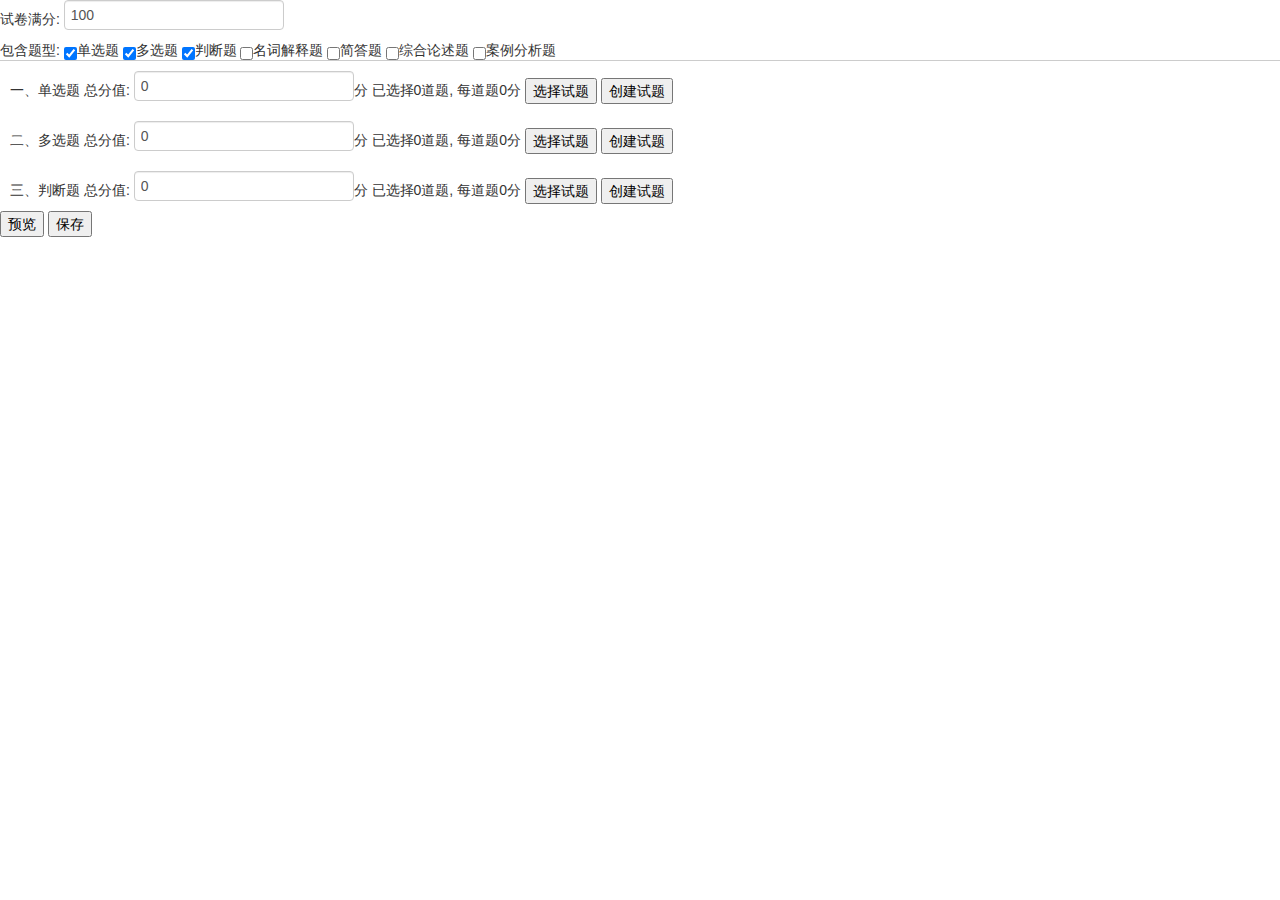
<file: index.html>
<!DOCTYPE html>
<html lang="en">

<head>
    <meta charset="UTF-8">
    <title>Title</title>
    <link rel="stylesheet" href="bootstrap.min.css">
    <style>
        .item{
            margin: 10px 0 0 10px;
        }
        table{
            border-collapse:collapse;border: 1px solid #ccc;
        }
        label{
            display: inline;
        }
    </style>
</head>

<body>
    <div class="main">
        <div class="head" style="border-bottom: 1px solid #ccc">
            试卷满分: <input type="text" id="totalScore" value="100">
            <br> 包含题型:
            <input type="checkbox" id="type1" checked><label for="type1">单选题</label> 
            <input type="checkbox" id="type2" checked><label for="type2">多选题</label>
            <input type="checkbox" id="type3" checked><label for="type3">判断题</label>
            <input type="checkbox" id="type4"><label for="type4">名词解释题</label>
            <input type="checkbox" id="type5"><label for="type5">简答题</label>
            <input type="checkbox" id="type6"><label for="type6">综合论述题</label>
            <input type="checkbox" id="type7"><label for="type7">案例分析题</label>
        </div>
        <div class="content">
            <!--单选题-->
            <div class="item single">
                <span>一、单选题</span> 总分值: <input type="text" value="0">分 已选择<span class="choosedCount">0</span>道题, 每道题<span class="perScore">0</span>分
                <input type="button" value="选择试题" class="chooseBtn" data-toggle="modal" data-target="#myModal">
                <input type="button" value="创建试题">
                
            </div>
            <!--多选题-->
            <div class="item multiple">
                <span>二、多选题</span> 总分值: <input type="text" value="0">分 已选择<span class="choosedCount">0</span>道题, 每道题<span class="perScore">0</span>分
                <input type="button" value="选择试题" class="chooseBtn" data-toggle="modal" data-target="#myModal">
                <input type="button" value="创建试题">
                
            </div>
            <!--判断题-->
            <div class="item multiple">
                <span>三、判断题</span> 总分值: <input type="text" value="0">分 已选择<span class="choosedCount">0</span>道题, 每道题<span class="perScore">0</span>分
                <input type="button" value="选择试题" class="chooseBtn" data-toggle="modal" data-target="#myModal">
                <input type="button" value="创建试题">
                
            </div>
            <!--名词解释题-->
            <div class="item mingci" style="display: none;">
                <span>四、名词解释题</span> 总分值: <input type="text" value="0">分 已选择<span class="choosedCount">0</span>道题, 每道题<span class="perScore">0</span>分
                <input type="button" value="选择试题" class="chooseBtn" data-toggle="modal" data-target="#myModal">
                <input type="button" value="创建试题">
                
            </div>
            <!--简答题-->
            <div class="item mingci" style="display: none;">
                <span>五、简单题</span> 总分值: <input type="text" value="0">分 已选择<span class="choosedCount">0</span>道题, 每道题<span class="perScore">0</span>分
                <input type="button" value="选择试题" class="chooseBtn" data-toggle="modal" data-target="#myModal">
                <input type="button" value="创建试题">
                
            </div>
            <!--综合论述题-->
            <div class="item mingci" style="display: none;">
                <span>六、综合论述题</span> 总分值: <input type="text" value="0">分 已选择<span class="choosedCount">0</span>道题, 每道题<span class="perScore">0</span>分
                <input type="button" value="选择试题" class="chooseBtn" data-toggle="modal" data-target="#myModal">
                <input type="button" value="创建试题">
                
            </div>
            <!--案例分析题-->
            <div class="item mingci" style="display: none;">
                <span>七、案例分析题</span> 总分值: <input type="text" value="0">分 已选择<span class="choosedCount">0</span>道题, 每道题<span class="perScore">0</span>分
                <input type="button" value="选择试题" class="chooseBtn" data-toggle="modal" data-target="#myModal">
                <input type="button" value="创建试题">
                
            </div>

            <!-- 选择试题模态框 -->
            <div class="modal fade" id="myModal" tabindex="-1" role="dialog" aria-labelledby="myModalLabel">
                <div class="modal-dialog" role="document">
                    <div class="modal-content">
                        <div class="modal-header">
                            <button type="button" class="close" data-dismiss="modal" aria-label="Close"><span aria-hidden="true">&times;</span></button>
                            <h0 class="modal-title" id="myModalLabel">选择试题</h0>
                        </div>
                        <div class="modal-body">
                            <ul>
                                <li><input type="checkbox">这道题那啥</li>
                                <li><input type="checkbox">这个很难</li>
                                <li><input type="checkbox">恩啊实打实大丰收帝国时代</li>
                                <li><input type="checkbox">确认瓦房店是非得失</li>
                                <li><input type="checkbox">阿斯达打扰请二无</li>
                            </ul>
                        </div>
                        <div class="modal-footer">
                            <button type="button" class="btn btn-default" data-dismiss="modal">Close</button>
                            <button type="button" class="btn btn-primary" id="saveChoose" data-dismiss="modal">Save changes</button>
                        </div>
                    </div>
                </div>
            </div>
        </div>
        <div class="footer">

            <input type="button" value="预览" id="preview">
            <input type="button" value="保存">
        </div>
    </div>
    <script src="jquery-1.10.1.min.js"></script>
    <script src="bootstrap.min.js"></script>
    <script type="text/javascript">
    $(function(){
        //试题类型DOM arr
        var examItems = $(".item");
        var currentSelectedIndex;
        //题型类型, 与后端确认参数名, 这里以数字代替
        var types = [];
        for (var i = 0; i < 7; i++) {
            types.push(i);
        }
        //题型显示隐藏
        $(".head input[type='checkbox']").on("change", function () {
            var that = $(this);
            var index = that.index("input[type='checkbox']");
            console.log(that.prop("checked"));
            if (that.prop("checked")) {
                examItems.eq(index).show();
            } else {
               examItems.eq(index).hide();
            }
            resetItemNum();
        })

        //临时保存试题数据
        var tempExamData = [];
        //选择试题
        $(".chooseBtn").on("click", function () {            
            $(".modal-body>ul").html("");
            var that = $(this);
            //根据index获取题型
            currentSelectedIndex = that.index(".chooseBtn");
            console.log("当前选择的题型"+currentSelectedIndex);
            /*
            $.ajax({
                url: "api",
                method: post,
                dataType: "json", 
                data: {
                    type: types[index]
                },
                success: function(res){
                    
                }
            })
            */
            //延时模拟ajax
            setTimeout(function () {
                var resData = {
                    items: ["这是第一道题", "这是第二道题", "这是第三道题"]
                };
                tempExamData = resData.items.slice();
                for(var i = 0; i < resData.items.length; i++){
                    var li = $("<li><input type=\"checkbox\">"+resData.items[i]+"</li>");
                    $(".modal-body>ul").append(li);
                }
            }, 1000)
        })

        
        //选择试题结束
        $("#saveChoose").on("click", function(){
            var currentSelectedItem = examItems.eq(currentSelectedIndex);
            //后端给的试题
            var items = $(".modal-body>ul>li");
            console.log(tempExamData);
            var selectdExamDatas = [];
            $.each(tempExamData, function(index, item){
                items.find("input[type='checkbox']").eq(index).prop("checked") ? selectdExamDatas.push(item) : 1;
            })
            //如果没有table需要创建
            var hasTable = currentSelectedItem.find("table").length>0 ? true : false;
            if(!hasTable) {
                currentSelectedItem.append($("<table style=\"border-collapse:collapse;border: 1px solid #ccc\">"+
"                        <tr style=\"background-color: #ccc\">"+
"                            <th>序号</th>"+
"                            <th>题目</th>"+
"                            <th>操作</th>"+
"                        </tr>"+
"                    </table>"));
            }
            //选中的li新建tr
            $.each(selectdExamDatas, function(index, item){
                var tr = $("<tr><td></td><td>"+item+"</td><td><a href=\"#\">查看</a><a href=\"#\" class='rem'>删除</a></td></tr>");
                //把选择的题放到表格中
                currentSelectedItem.find("table").append(tr);
            });
            resetTableNum(currentSelectedItem.find("table"));
            //选完清空
            tempExamData = [];
            resetScore(currentSelectedItem);
        })

        //删除
        $(document).on("click", "table .rem", function(){
            //取下标
            var that = $(this);
            var index = that.parents("tr").index();
            console.log(index);
            var table = that.parents("tr").parents("table");
            that.parents("tr").remove();
            resetTableNum(table);
            resetScore(table.parents(".item"));
            
            if(table.find("tr").length < 2) {
                table.remove();
            }
        })


        //总分值input键盘事件
        $(document).on("keyup", ".item input[type='text']", function(e) {
            console.log(e.keyCode);
            var that = $(this);
            resetScore(that.parent(".item"));
        })

        /**
         * 处理分数
         * parm: 当前哪一个试题
         */
        var resetScore = function(examItem) {
            //算分数
            //分数逻辑几个地方用到, 总分数输入修改后, 选择题之后, 删除之后
            //总分
            var totalScore = examItem.find("input:first").val() || 0;
            //已选择?道题
            var choosedCount = examItem.find("tr").length > 0 ? examItem.find("tr").length-1 : 0;
            examItem.find(".choosedCount").html(choosedCount);
            //每道题?分
            examItem.find(".perScore").html(choosedCount == 0 ? 0 : Math.round(totalScore/choosedCount));
        }

        /**
         * 重置序号的方法, 表格增删改查触发
         * parm: table元素
         */
        var resetTableNum = function(table) {
            table.find("tr>td:first-child").each(function(){
                console.log(this);
                $(this).html($(this).parents("tr").index());
            })
        }

        //重置大模块的序号
        var resetItemNum = function() {
            var nums_ZH = ["一", "二", "三", "四", "五", "六", "七"];
            examItems.filter(":visible").find("span:first-child").each(function(i) {
                console.log(i);
                var newTitle = $(this).html().replace(/./, nums_ZH[i]);
                $(this).html(newTitle);
            });
        }

        //预览
        //IE8需要在服务器环境才能使用
        if(!window.sessionStorage) {
            alert("请升级到IE8以上的浏览器, 否则无法使用预览功能");
        }

        var typesArr = ["单选题", "多选题", "判断题", "名词解释题", "简答题", "综合论述题", "案例分析题"];
        /*结构示例
        var struct = {
            "单选题": {
                "totalScore": 20,
                "perScore": 5,
                "count": 2,
                "tests": [
                    "第一题",
                    "第二题"
                ]
            }
        };*/
        $("#preview").on("click", function() {
            console.log("预览");
            if(totalScoreLimit()) {
                alert("大了");
                return;
            }
            var previewObj = {};
            var _length = $(".head input[type='checkbox']:checked").length;
            $("table").each(function(index) {
                var _key = typesArr[$(this).parents(".item").index(".item")];
                previewObj[_key] = {
                    "totalScore": examItems.eq(index).find("input:first").val(),
                    "perScore": examItems.eq(index).find(".perScore").html(),
                    "count": examItems.eq(index).find(".choosedCount").html(),
                    "tests": []
                };
                
                //内容
                $(this).find("tr:not(:first)").each(function() {
                    previewObj[_key]["tests"].push($(this).find("td:nth-child(2)").html());
                })
            })
            sessionStorage.setItem("previewObj", JSON.stringify(previewObj));
            window.open("preview.html");
        })
    
        //分数验证
        var totalScoreLimit = function() {
            //总分
            var totalScore = $("#totalScore").val();
            //每个
            var allScore = 0;
            $(".item:visible").find("input:first").each(function() {
                allScore += Number($(this).val());
            })
            return totalScore < allScore;
        }

        //保存
    });
        
    </script>
</body>

</html>
</file>
